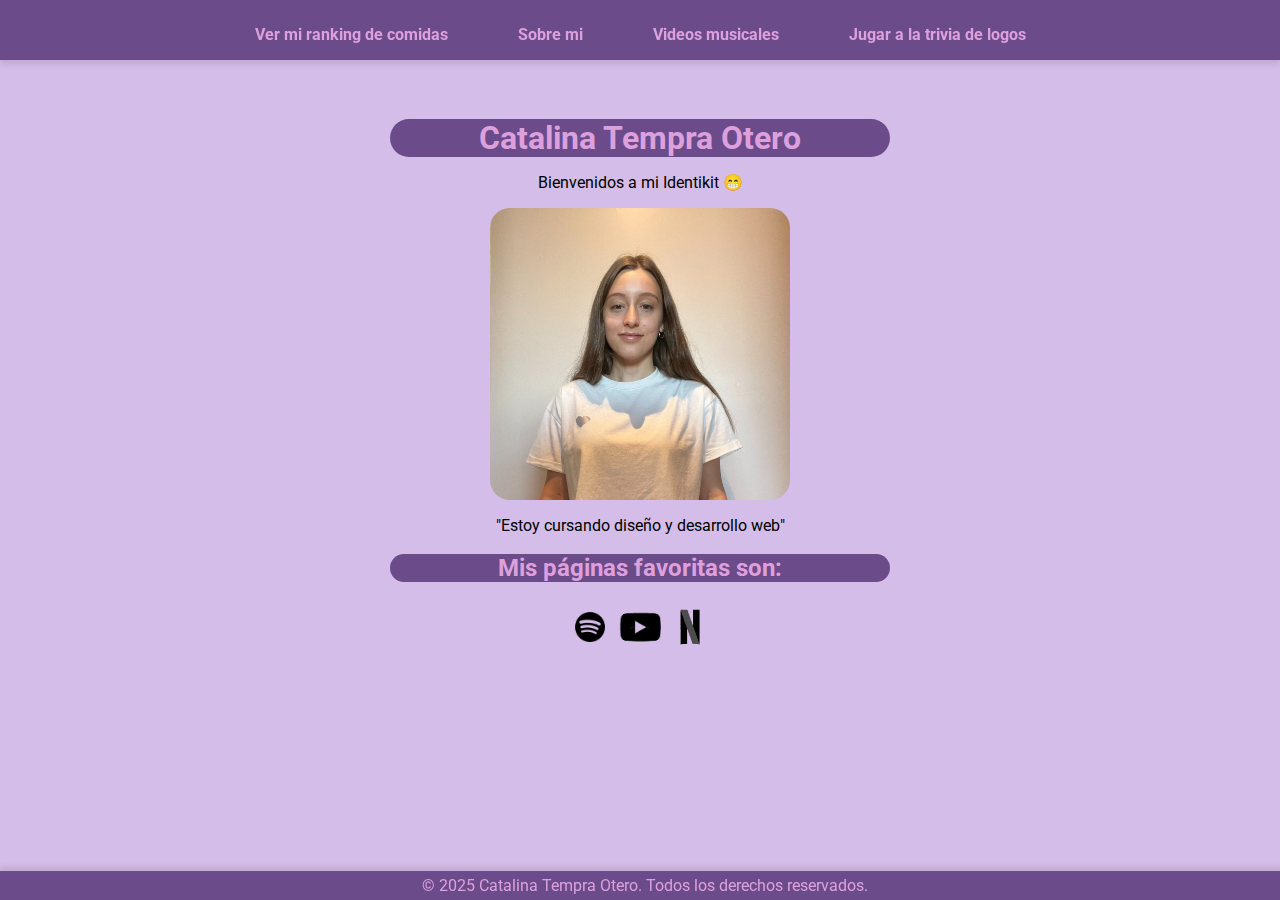
<file: index.html>
<!DOCTYPE html>
<html lang="en">
<head>
    <meta charset="UTF-8">
    <meta name="viewport" content="width=device-width, initial-scale=1.0">
    <title>Identikit</title>
    <link rel="shortcut icon" href="img/cardano_ada_crypto_icon_264376.png" type="image/png">
    <link rel="preconnect" href="https://fonts.googleapis.com">
    <link rel="preconnect" href="https://fonts.gstatic.com" crossorigin>
    <link href="https://fonts.googleapis.com/css2?family=Roboto:ital,wght@0,100..900;1,100..900&display=swap" rel="stylesheet">
    <link rel="stylesheet" href="styles.css">
</head>

<body>

    <nav class="indice">
        <ul>
            <li><a href="ranking.html">Ver mi ranking de comidas</a></li>
            <li><a href="index.html">Sobre mi</a></li>  
            <li><a href="playlist.html">Videos musicales</a></li>
            <li><a href="trivia.html">Jugar a la trivia de logos</a></li>
        </ul>
    </nav>

    <br>

    <h1 id="top">Catalina Tempra Otero</h1>
    <p>Bienvenidos a mi Identikit 😁</p>

    <div class="center-content">
        <img src="img/FotoInstitucional.jpg" alt="imagen Catalina Tempra Otero" width="300">
    </div>
    <blockquote style="font-family: 'Roboto', sans-serif;">"Estoy cursando diseño y desarrollo web"</blockquote>

    <h2>Mis páginas favoritas son:</h2>
    <div class="center-content">
        <a href="https://open.spotify.com/intl-es#login" target="_blank"><img src="img/spotify.png" alt="pagina favorita 1" width="50"></a>
        <a href="https://youtube.com" target="_blank"><img src="img/youtube.png" alt="pagina favorita 2" width="50"></a>
        <a href="https://www.netflix.com/ar/" target="_blank"><img src="img/netflix.png" alt="pagina favorita 3" width="50"></a>
    </div>


    <footer class="pie-pagina">
        <p>© 2025 Catalina Tempra Otero. Todos los derechos reservados.</p>
    </footer>
</body>
</html>
</file>
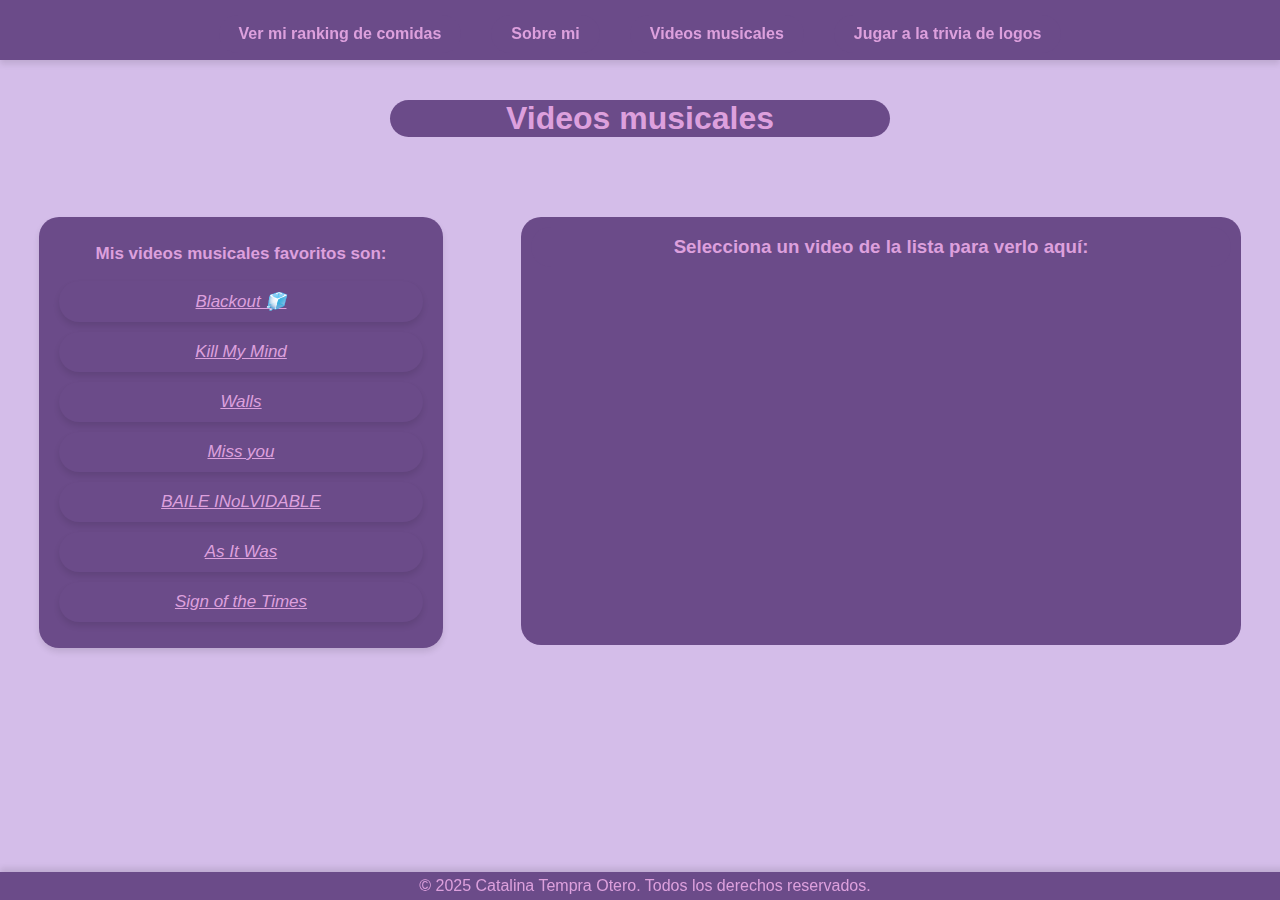
<file: playlist.html>
<!DOCTYPE html>
<html lang="en">
<head>
    <meta charset="UTF-8">
    <meta name="viewport" content="width=device-width, initial-scale=1.0">
    <link rel="shortcut icon" href="img/cardano_ada_crypto_icon_264376.png" type="image/png">
    <title>Videos musicales</title>
    <link rel="stylesheet" href="styles.css">
</head>
<body class="secondaryPage">
    <nav class="indice">
        <ul>
            <li><a href="ranking.html">Ver mi ranking de comidas</a></li>
            <li><a href="index.html">Sobre mi</a></li>  
            <li><a href="playlist.html">Videos musicales</a></li>
            <li><a href="trivia.html">Jugar a la trivia de logos</a></li>
        </ul>
    </nav>
    <h1>Videos musicales</h1>
    <main>
        <aside>
            <p>Mis videos musicales favoritos son: </p>
            <ul class="playlist">
                <li><a href="https://www.youtube.com/embed/WMfOaOSz0R4" target="videoFrame">Blackout 🧊</a></li>
                <li><a href="https://www.youtube.com/embed/IzuvvjrUBEw" target="videoFrame">Kill My Mind</a></li>
                <li><a href="https://www.youtube.com/embed/ASt2TJ48r6k" target="videoFrame">Walls</a></li>
                <li><a href="https://www.youtube.com/embed/inZzcTXYowY" target="videoFrame">Miss you</a></li>
                <li><a href="https://www.youtube.com/embed/a1Femq4NPxs" target="videoFrame">BAILE INoLVIDABLE</a></li>
                <li><a href="https://www.youtube.com/embed/H5v3kku4y6Q" target="videoFrame">As It Was</a></li>
                <li><a href="https://www.youtube.com/embed/qN4ooNx77u0" target="videoFrame">Sign of the Times</a></li>
            </ul>
        </aside>

        <section class="video-container">
            <h3>Selecciona un video de la lista para verlo aquí:</h3>
            <br>
            <div>
                <iframe name="videoFrame" width="560" height="315" frameborder="0" allow="accelerometer; autoplay; clipboard-write; encrypted-media; gyroscope" allowfullscreen></iframe>
            </div>
            </section>
      </main>    

    <footer class="pie-pagina">
        <p>© 2025 Catalina Tempra Otero. Todos los derechos reservados.</p>
    </footer>

</body>
</html>
</file>
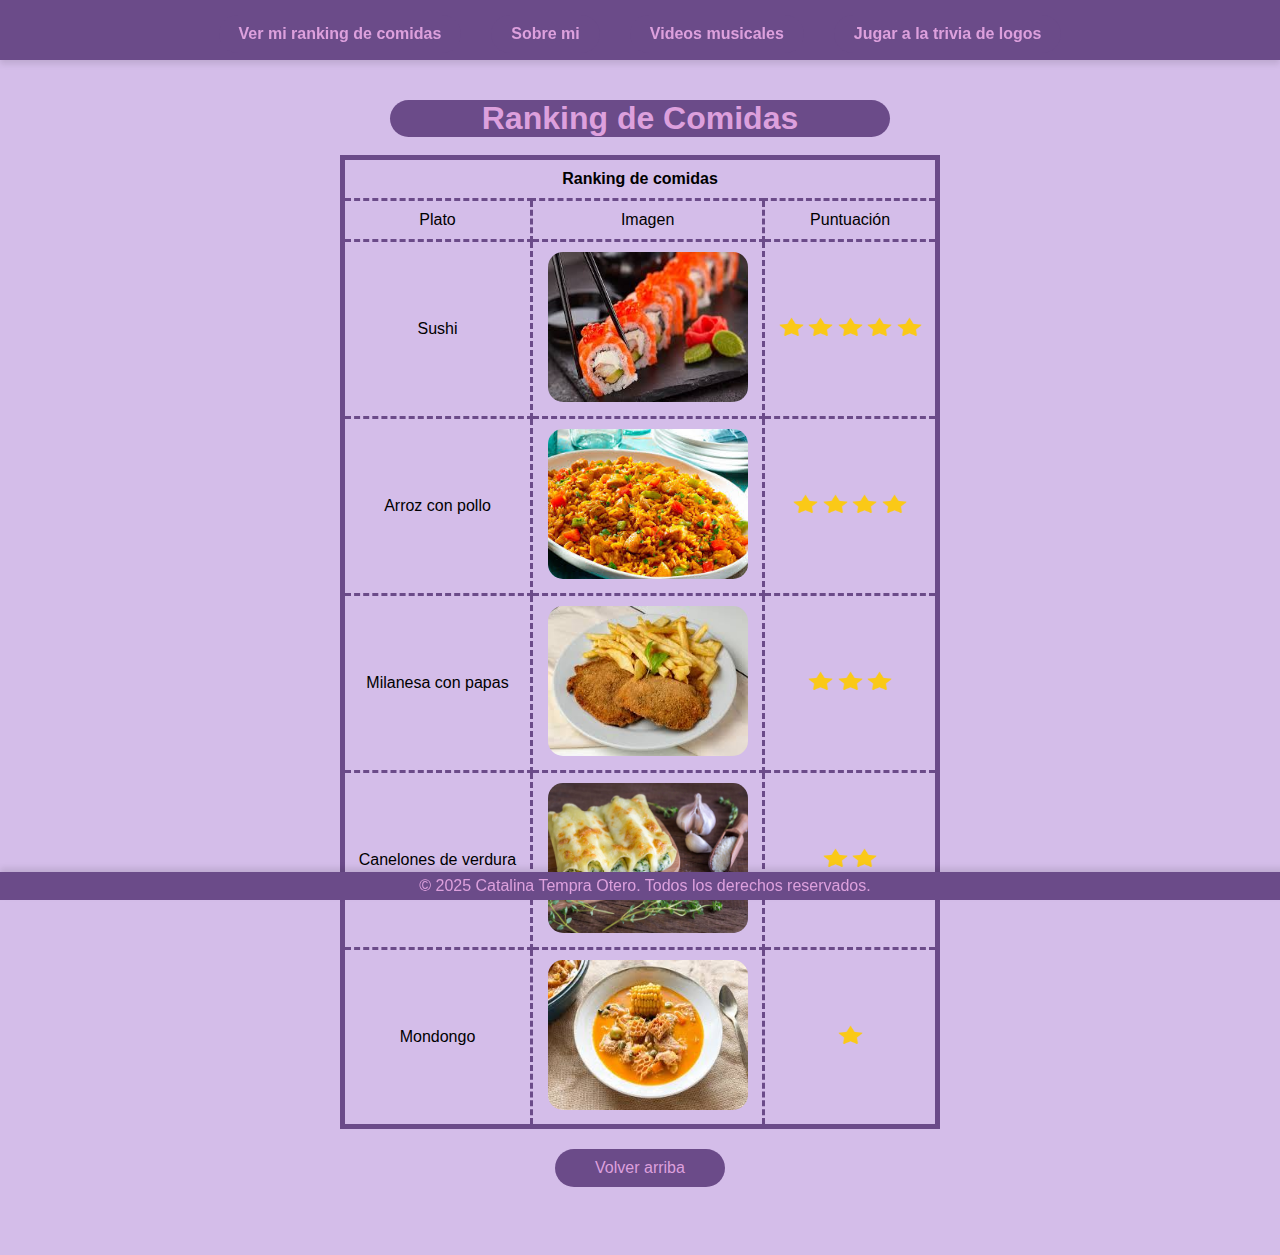
<file: ranking.html>
<!DOCTYPE html>
<html lang="en">
<head>
    <meta charset="UTF-8">
    <meta name="viewport" content="width=device-width, initial-scale=1.0">
    <title>Ranking de Comidas</title>
    <link rel="shortcut icon" href="img/cardano_ada_crypto_icon_264376.png" type="image/png">
    <link rel="stylesheet" href="styles.css"> 
</head>
<body class="secondaryPage">
    <nav class="indice">
        <ul>
            <li><a href="ranking.html">Ver mi ranking de comidas</a></li>
            <li><a href="index.html">Sobre mi</a></li> 
            <li><a href="playlist.html">Videos musicales</a></li>
            <li><a href="trivia.html">Jugar a la trivia de logos</a></li>
        </ul>
    </nav>
    <h1>Ranking de Comidas</h1>
    <br>
    
    <table>
        
        <tr>
            
            <td colspan="6"><strong>Ranking de comidas</strong></td>
        </tr>
        <tr>
            <td>Plato</td>
            <td>Imagen</td>
            <td>Puntuación</td>
        </tr>
        <tr>
            <td>Sushi</td>
            <td><img src="img/sushi.jpg" alt="Imagen de un plato de sushi"></td>
            <td>
                <img class="star" src="img/star_77949.ico" alt="Imagen de estrella a modo representación de puntaje">
                <img class="star" src="img/star_77949.ico" alt="Imagen de estrella a modo representación de puntaje">
                <img class="star" src="img/star_77949.ico" alt="Imagen de estrella a modo representación de puntaje">
                <img class="star" src="img/star_77949.ico" alt="Imagen de estrella a modo representación de puntaje">
                <img class="star" src="img/star_77949.ico" alt="Imagen de estrella a modo representación de puntaje">
            </td>
        </tr>
        <tr>
            <td>Arroz con pollo</td>
            <td><img src="img/arroz.jpg" alt="Imagen de un plato de arroz con pollo"></td>
            <td>
                <img class="star" src="img/star_77949.ico" alt="Imagen de estrella a modo representación de puntaje">
                <img class="star" src="img/star_77949.ico" alt="Imagen de estrella a modo representación de puntaje">
                <img class="star" src="img/star_77949.ico" alt="Imagen de estrella a modo representación de puntaje">
                <img class="star" src="img/star_77949.ico" alt="Imagen de estrella a modo representación de puntaje">
            </td>
        </tr>
        <tr>
            <td>Milanesa con papas</td>
            <td><img src="img/milanesa.jpg" alt="Imagen de un plato de milanesa con papas fritas"></td>
            <td>
                <img class="star" src="img/star_77949.ico" alt="Imagen de estrella a modo representación de puntaje">
                <img class="star" src="img/star_77949.ico" alt="Imagen de estrella a modo representación de puntaje">
                <img class="star" src="img/star_77949.ico" alt="Imagen de estrella a modo representación de puntaje">
            </td>
        </tr>
        <tr>
            <td>Canelones de verdura</td>
            <td><img src="img/canelones.webp" alt="Imagen de un plato de canelones de verdura"></td>
            <td>
                <img class="star" src="img/star_77949.ico" alt="Imagen de estrella a modo representación de puntaje">
                <img class="star" src="img/star_77949.ico" alt="Imagen de estrella a modo representación de puntaje">
            </td>
        </tr>
        <tr>
            <td>Mondongo</td>
            <td><img src="img/mondongo.jpg" alt="Imagen de un plato de mondongo"></td>
            <td>
                <img class="star" src="img/star_77949.ico" alt="Imagen de estrella a modo representación de puntaje">
            </td>
        </tr>
    </table>
    <div class="botton2">
        <a href=# class="back-to-top">Volver arriba</a>
    </div>
    <br>
    <footer class="pie-pagina">
        <p>© 2025 Catalina Tempra Otero. Todos los derechos reservados.</p>
    </footer>
</body>
</html>
</file>
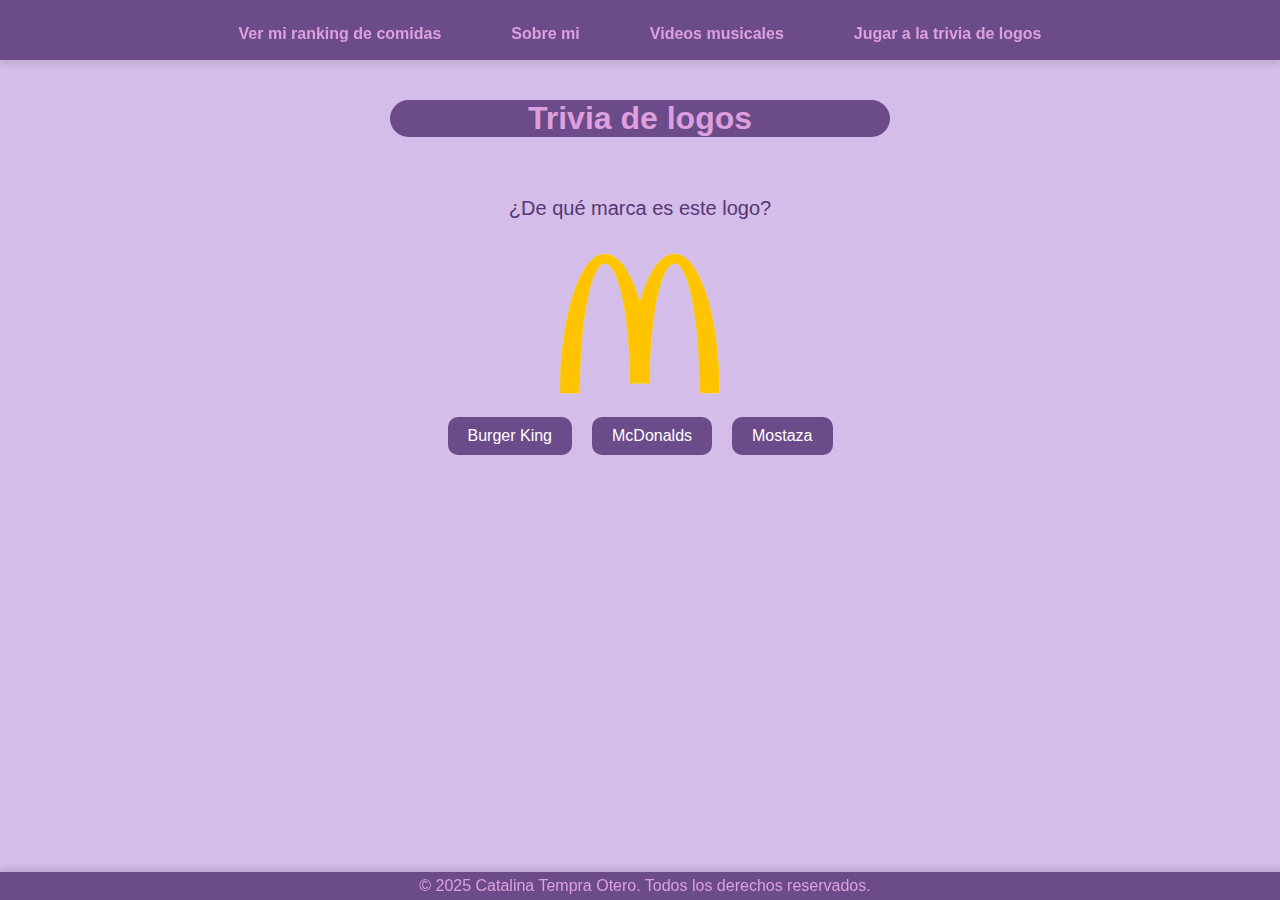
<file: trivia.html>
<!DOCTYPE html>
<html lang="en">
<head>
    <meta charset="UTF-8">
    <meta name="viewport" content="width=device-width, initial-scale=1.0">
    <title>Trivia de Logos</title>
    <link rel="shortcut icon" href="img/cardano_ada_crypto_icon_264376.png" type="image/png">
    <link rel="stylesheet" href="styles.css"> 
</head>
<body>
    <nav class="indice">
        <ul>
            <li><a href="ranking.html">Ver mi ranking de comidas</a></li>
            <li><a href="index.html">Sobre mi</a></li>  
            <li><a href="playlist.html">Videos musicales</a></li>
            <li><a href="trivia.html">Jugar a la trivia de logos</a></li>
        </ul>
    </nav>

    <h1>Trivia de logos</h1>
    <div id="trivia">
        <p id="question">¿De qué marca es este logo?</p>
        <img id="logo" src="img/beats.jpg" alt="Logo">
        <br>
        <div id="options">
            
            <button onclick="checkAnswer(this, 'Traget')">Traget</button>
            <button onclick="checkAnswer(this, 'Beats')">Beats</button>
            <button onclick="checkAnswer(this, 'Bets')">Bets</button>
        </div>
        <p id="feedback" style="font-weight: bold;"></p>
    </div>

    <script>
        
        const questions = [
            {
                logo: "img/McDonalds.png",
                correct: "McDonalds",
                options: ["Burger King", "McDonalds", "Mostaza"]
            },
            {
                logo: "img/beats.jpg",
                correct: "Beats",
                options: ["Beats", "Traget", "Bets"]
            },
            
            {
                logo: "img/pepsi.jpg",
                correct: "Pepsi",
                options: ["Fanta", "Coca Cola", "Pepsi"]
            },
            {
                logo: "img/apple.png",
                correct: "Apple",
                options: ["Apple", "Microsoft", "Samsung"]
            },
            {
                logo: "img/ford.png",
                correct: "Ford",
                options: ["Chevrolet", "Ford", "Toyota"]
            },
            {
                logo: "img/instagram.png",
                correct: "Instagram",
                options: ["Facebook", "Instagram", "Snapchat"]
            },
            {
                logo: "img/nike.png",
                correct: "Nike",
                options: ["Nike", "Adidas", "Puma"]
            },
            {
                logo: "img/mastercard.png",
                correct: "Mastercard",
                options: ["Master",  "Visa", "Mastercard"]
            },
            {
                logo: "img/spotify.png",
                correct: "Spotify",
                options: ["Youtube Music", "Spotify", "Musicly"]
            }

        ];

        let currentQuestion = 0;

        function loadQuestion() {
            const question = questions[currentQuestion];
            document.getElementById("logo").src = question.logo;
            document.getElementById("feedback").textContent = "";
            const optionsDiv = document.getElementById("options");
            optionsDiv.innerHTML = ""; 
            question.options.forEach(option => {
                const button = document.createElement("button");
                button.textContent = option;
                button.onclick = () => checkAnswer(button, option);
                optionsDiv.appendChild(button);
            });
        }

        function checkAnswer(button, answer) {
            const question = questions[currentQuestion];
            const feedback = document.getElementById("feedback");
            if (answer === question.correct) {
                feedback.style.color = "green";
                feedback.textContent = "¡Correcto! 🎉";
                currentQuestion++;
                if (currentQuestion < questions.length) {
                    setTimeout(loadQuestion, 1000); 
                } else {
                    feedback.textContent = "¡Felicidades! Has completado la trivia. 🎉, hacé clic en el botón para volver a la pagina principal 👋 ";
                }
            } else {
                feedback.style.color = "red";
                feedback.textContent = "Incorrecto. 😢 Intenta de nuevo.";
            }
        }

        
        loadQuestion();
    </script>

<footer class="pie-pagina">
    <p>© 2025 Catalina Tempra Otero. Todos los derechos reservados.</p>
</footer>
</body>
</html>
</file>
<file: styles.css>
body {
    margin: 0;
    background-color: rgb(212, 189, 233);
    font-family: 'Roboto', sans-serif;
}
.center-content {
    display: flex;
    justify-content: center;
    align-items: center;
    flex-wrap: wrap;
    text-align: center;
}
main {
    display: flex;
    justify-content:space-around;
    align-items: flex-start;
    flex-wrap: wrap;
    margin-top: 80px;
}
aside {
    background-color: rgb(107, 75, 137);
    color: plum;
    padding: 10px;
    border-radius: 20px;
    box-shadow: 0 4px 6px rgba(0, 0, 0, 0.1);
    width: 30%; 
    text-align: center;
}
aside p {
    font-weight: bold;
    font-size: 17px;
}
.playlist {
    list-style: none;
    padding: 0;

}

.playlist li {
    margin: 10px; 
    background-color: rgb(107, 75, 137);
    border-radius: 20px;
    padding: 10px;
    box-shadow: 0 4px 6px rgba(0, 0, 0, 0.1);
    text-align: center;
}

.playlist li:hover {
    background-color: rgb(85, 55, 117);
    color: white;
}

.playlist li a {
    margin: 10px; 
    list-style: none; 
    color: plum; 
    background-color: transparent;
    border: none; 
    padding: 10px;
    cursor: pointer;
    font-size: 17px;
    font-style: oblique;

}


.indice {
    background-color: rgb(107, 75, 137);
    box-shadow: 0 4px 6px rgba(0, 0, 0, 0.1);
    position: fixed;
    top: 0;
    left: 0;
    width: 100%;
    z-index: 800; 
}

.indice ul {
    list-style: none;
    padding: 0;
    margin: 0;
    display: flex;
    justify-content: center;
    height: 60px;
}


.indice ul li {
    margin: 5px; 
}

.indice ul li a {
    text-decoration: none;
    color: plum;
    font-weight: bold;
    font-family: 'Roboto', sans-serif;
    transition: color 0.3s ease;
}

.indice ul li a:hover {
    color: white;
}

h1 {
    text-align: center;
    color: plum;
    margin-bottom: 0;
    background-color: rgb(107, 75, 137);
    margin-left: auto;
    margin-right: auto;
    margin-top: 100px;
    width: 500px;
    border-radius: 20px;
}

p {
    text-align: center;
}

img {
    border-radius: 20px;
}

blockquote {
    text-align: center;
}

h2 {
    text-align: center;
    color: plum;
    background-color: rgb(107, 75, 137);
    margin-left: auto;
    margin-right: auto;
    width: 500px;
    border-radius: 20px;
}

h3 {
    text-align: center;
    color: plum;
    background-color: rgb(107, 75, 137);
    width: 700px;
    border-radius: 20px;
    height: 40px;
    text-align: center;
    line-height: 40px;
    margin: 10px;

}
.video-container {
    position: relative;
    padding-bottom: 10%;
    height: 300px;
    max-width: 100%;
    border-radius: 20px;
    text-align: center;
    margin-top: 0;
    background-color: rgb(107, 75, 137);
}
.video-container iframe {
    top: 0;
    left: 0;
    margin-bottom: 50px;
}
.pie-pagina {
    background-color: rgb(107, 75, 137);
    color: plum;
    padding: 5px;
    text-align: center;
    bottom: 0;
    left: 0;
    width: 100%;
    box-shadow: 0 -4px 6px rgba(0, 0, 0, 0.1);
    position: fixed;
}
.pie-pagina p {
    margin: 0;
    text-align: center;
    color: plum;

}

table {
    border-radius: 15px;
    width: 600px;
    margin: 0 auto;
    border-collapse: collapse;
    border-color: black;
    padding: 30px;
    border: 5px solid rgb(107, 75, 137);
}

td {
    border-radius: 15px;
    text-align: center;
    padding: 10px;
    border: 3px solid rgb(107, 75, 137);
    border-style: dashed;
}

table img {
    width: 200px;
    height: 150px;
    border-radius: 15px;
}

.star {
    width: 25px;
    height: 20px;
}

.back-to-top {
    display: block;
    width: 150px;
    margin: 20px auto;
    padding: 10px;
    text-align: center;
    color: plum;
    background-color: rgb(107, 75, 137);
    text-decoration: none;
    border-radius: 20px;
}
.back-to-top:hover {
    background-color: rgb(85, 55, 117);
    color: white;
}

nav ul li a {
    display: inline-block;
    padding: 10px 20px;
    font-family: 'Roboto', sans-serif;
    font-size: 16px;
    color: plum;
    background-color: rgb(107, 75, 137);
    border-radius: 20px;
    margin: 10px;
    text-align: center;
    text-decoration: none;

}
nav ul li a:hover {
    background-color: rgb(85, 55, 117);
    color: white;
}
nav ul li { 
    list-style: none;
    display: inline-block;
    margin: 20px;
}
nav ul {
    text-align: center;
    padding: 0;
    margin: 0;
}

#options button {
    display: inline-block;
    padding: 10px 20px;
    margin: 10px;
    font-size: 16px;
    color: white;
    background-color: rgb(107, 75, 137);
    border: none;
    border-radius: 10px;
    cursor: pointer;
    transition: background-color 0.3s, transform 0.2s;
}

#options button:hover {
    background-color: rgb(85, 55, 117);
    transform: scale(1.1); 
}

#options button:active {
    background-color: rgb(65, 35, 97);
    transform: scale(1);    
}

#trivia {
    text-align: center;
    margin: 20px auto;
    padding: 20px;
    border-radius: 20px;
    width: 600px;
}

#logo {
    width: 200px;
    height: auto;
}

#question {
    font-size: 20px;
    color: rgb(85, 55, 117);
    margin-bottom: 20px;
}
.botton {
    text-align: center;
    padding: 20px;
}

.botton2 {
    margin-bottom: 50px;

}
</file>
